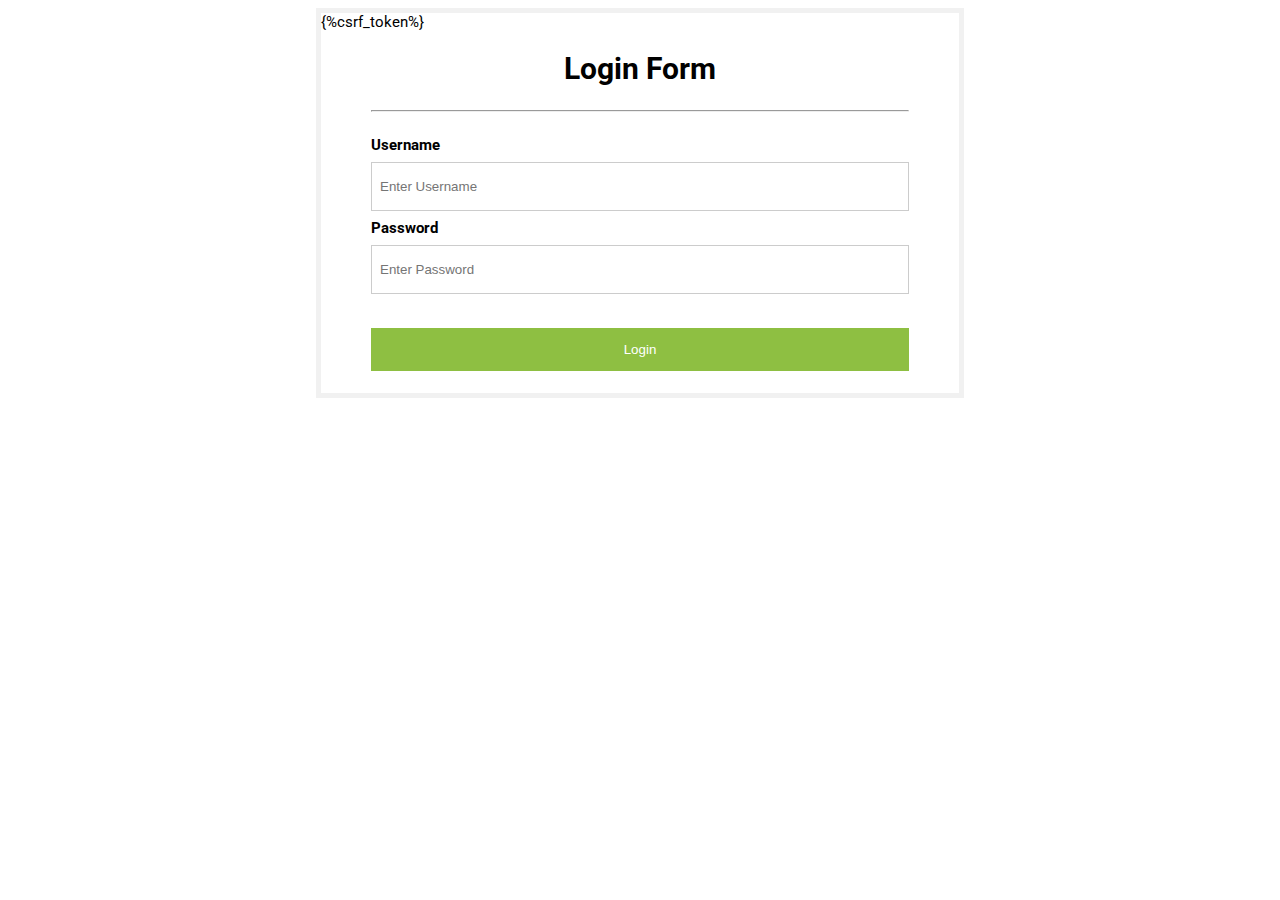
<file: travelproject1/templates/login.html>
<!DOCTYPE html>
<html>
  <head>
    <title>Simple login form</title>
    <link href="https://fonts.googleapis.com/css?family=Roboto:300,400,500,700" rel="stylesheet">
    <style>
      html, body {
      display: flex;
      justify-content: center;
      font-family: Roboto, Arial, sans-serif;
      font-size: 15px;
      }
      form {
      border: 5px solid #f1f1f1;
      }
      input[type=text], input[type=password] {
      width: 100%;
      padding: 16px 8px;
      margin: 8px 0;
      display: inline-block;
      border: 1px solid #ccc;
      box-sizing: border-box;
      }
      button {
      background-color: #8ebf42;
      color: white;
      padding: 14px 0;
      margin: 10px 0;
      border: none;
      cursor: grabbing;
      width: 100%;
      }
      h1 {
      text-align:center;
      fone-size:18;
      }
      button:hover {
      opacity: 0.8;
      }
      .formcontainer {
      text-align: left;
      margin: 24px 50px 12px;
      }
      .container {
      padding: 16px 0;
      text-align:left;
      }
      span.psw {
      float: right;
      padding-top: 0;
      padding-right: 15px;
      }
      /* Change styles for span on extra small screens */
      @media screen and (max-width: 300px) {
      span.psw {
      display: block;
      float: none;
      }
    </style>
  </head>
  <body>
    <form action="login" method="POST">
        {%csrf_token%}

      <h1>Login Form</h1>
      <div class="formcontainer">
      <hr/>
      <div class="container">
        <label for="username"><strong>Username</strong></label>
        <input type="text" placeholder="Enter Username" name="Username" >
        <label for="Password"><strong>Password</strong></label>
        <input type="password" placeholder="Enter Password" name="Password" >
      </div>
      <button type="submit">Login</button>


      </div>
    </form>
  </body>
</html>
</file>
